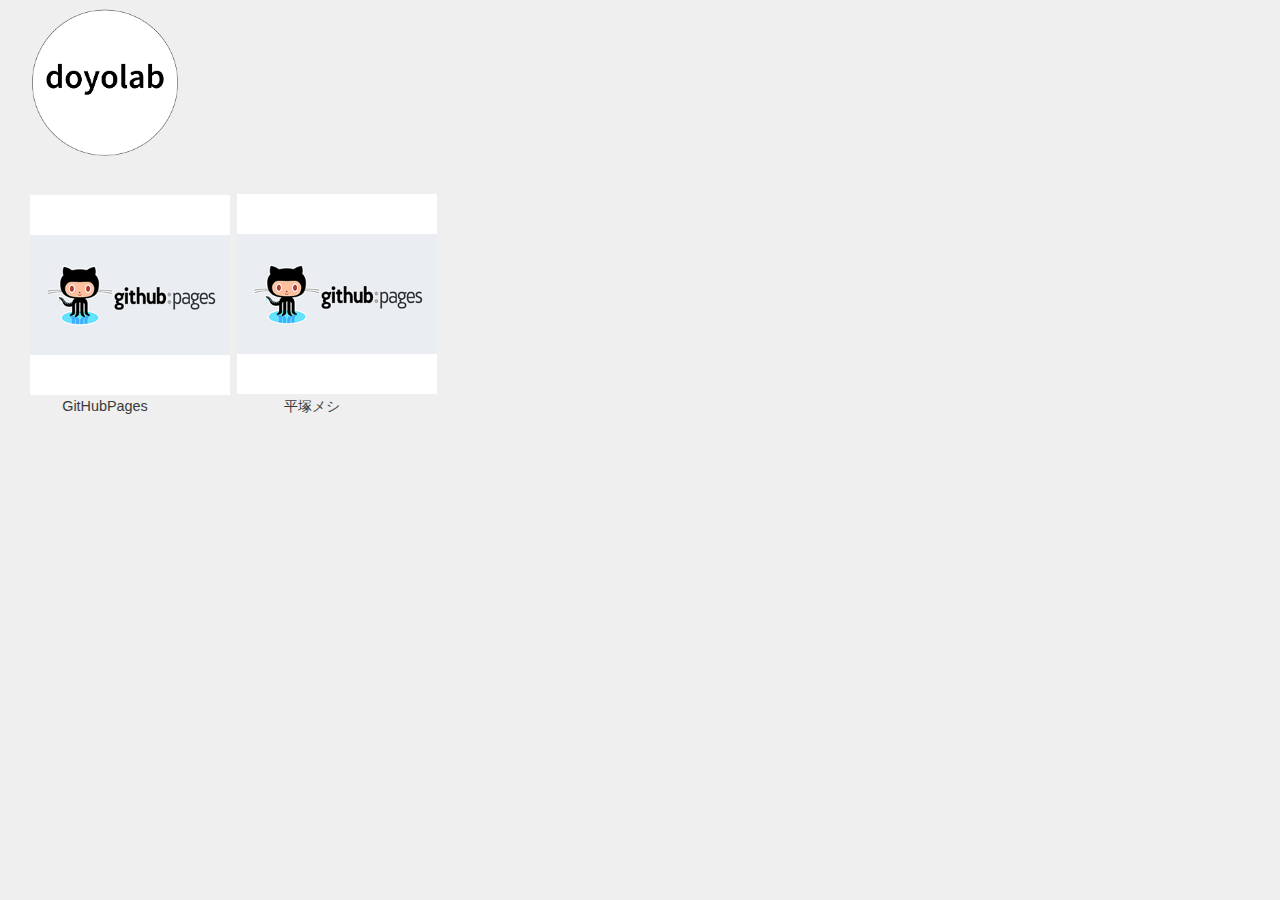
<file: index.html>
<!doctype html>

<head>
  <meta charset="UTF-8"/>

  <title>doyolab研究ノート </title>
    <!--main.cssというファイルにhtmlのスタイルの詳細を記入し、参照している-->
  <link rel="stylesheet" href="main.css">
</head>


<body>
    <logo>
        <!--logoはimageフォルダのlogo.pngを使用している。自分のロゴや写真を載せるとわかりやすい-->
        <img src="images/logo.png" alt="">
    </logo>
    <br><br><!--brは改行-->
    <!--毎週この部分をコピペして追加してく-->
    <figure>
        <a href="20190611.html"><img src="images/githubpages.png" alt=""></a>
        <figcaption>GitHubPages</figcaption>
    </figure>
    <figure>
        <a href="hiratsukameshi.html"><img src="images/githubpages.png" alt=""></a>
        <figcaption>平塚メシ</figcaption>
    </figure>
     <!-------------------------------->

</body>
</file>
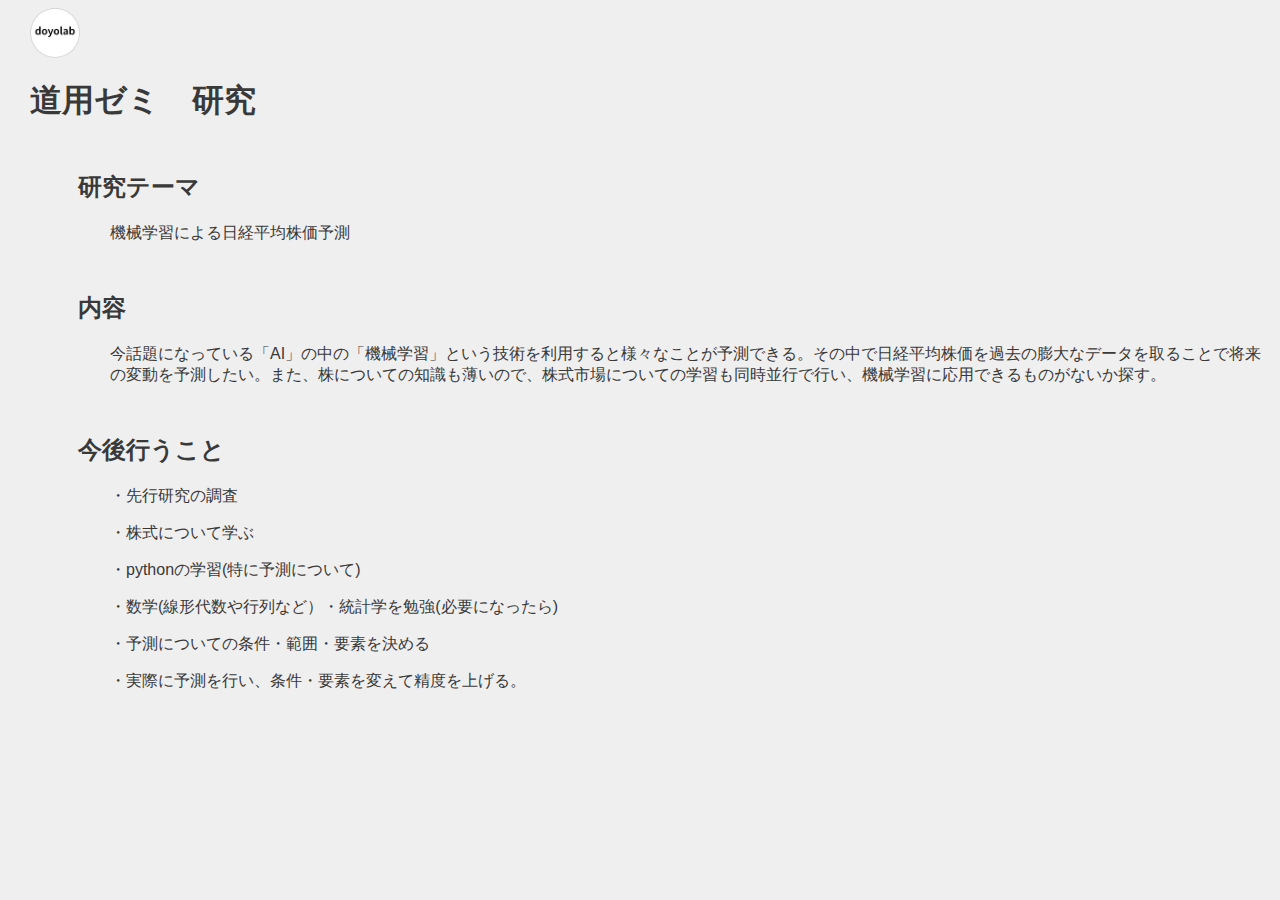
<file: kikaigakusyu.html>
<!doctype html>
<html lang="jp">
<head>
    <meta charset="utf-8">
    <meta name="viewport" content="width=device-width, initial-scale=1">
    <title>研究</title>
    
    <link rel="stylesheet" href="main.css">
</head>


<body>
    <!--ホームに帰るためのボタン-->
    <logotohome>
    <a href="index.html"><img src="images/logo.png" alt=""></a>
    </logotohome>

    <!--h1は見出し１（大見出し）-->
    <h1>道用ゼミ　研究</h1>
        <!--h2は見出し2（中見出し）-->
        <h2>研究テーマ</h2>
            <p>機械学習による日経平均株価予測</p>
        <h2>内容</h2>
            <p>今話題になっている「AI」の中の「機械学習」という技術を利用すると様々なことが予測できる。その中で日経平均株価を過去の膨大なデータを取ることで将来の変動を予測したい。また、株についての知識も薄いので、株式市場についての学習も同時並行で行い、機械学習に応用できるものがないか探す。</p>
        <h2>今後行うこと</h2>
            <p>・先行研究の調査</p>
            <p>・株式について学ぶ</p>
            <p>・pythonの学習(特に予測について)</p>
            <p>・数学(線形代数や行列など）・統計学を勉強(必要になったら)</p>
            <p>・予測についての条件・範囲・要素を決める</p>
            <p>・実際に予測を行い、条件・要素を変えて精度を上げる。</p>
</file>
<file: main.css>
logo img{
    display: block;
    width: 150px;
    height: 150px;
    object-fit: cover; /* 画像のトリミング */
}
logotohome img{
    display: block;
    width: 50px;
    height: 50px;
    object-fit: cover; /* 画像のトリミング */
}

/* トップページの一覧に関するスタイル----------------------------------------------*/
figure {
    display: inline-block;   /* インラインブロック化 */
    margin: 0px 3px 7px 0px; /* 外側に余白を追加(※右に3px・下に7px) */
    background-color: #efefef; 
}
figure img {
    display: block;          /* 余計な余白が出ないようにする */
    margin: 0px 0px 3px 0px; /* 下側にだけ3pxの余白を追加 */
    width: 200px;
    height: 200px;
    object-fit: cover; /* 画像のトリミング */
}
figcaption {
    width: 150px;
    height: 80px;
    font-size: 0.9em;        /* 文字サイズを90%に */
    text-align: center;      /* 中身をセンタリング */
    word-wrap: break-word;
}
/* ---------------------------------------------------------------------------*/


/* ========== common ========== */
html, body {
	font-size: 16px;
	font-family: sans-serif;
	color: #393939;
    margin-left: 15px;
	background: #efefef;
}
h1{
    text-indent: 0em;
}
h2{
    margin-left: 2em;
    margin-top: 2em;
}
h3{
    margin-left: 3em;
}
p,div{
    margin-left: 5em;
}
span.blackback{
    text-indent: 4em;
    background: #393939;
    color: #efefef;
}
</file>
